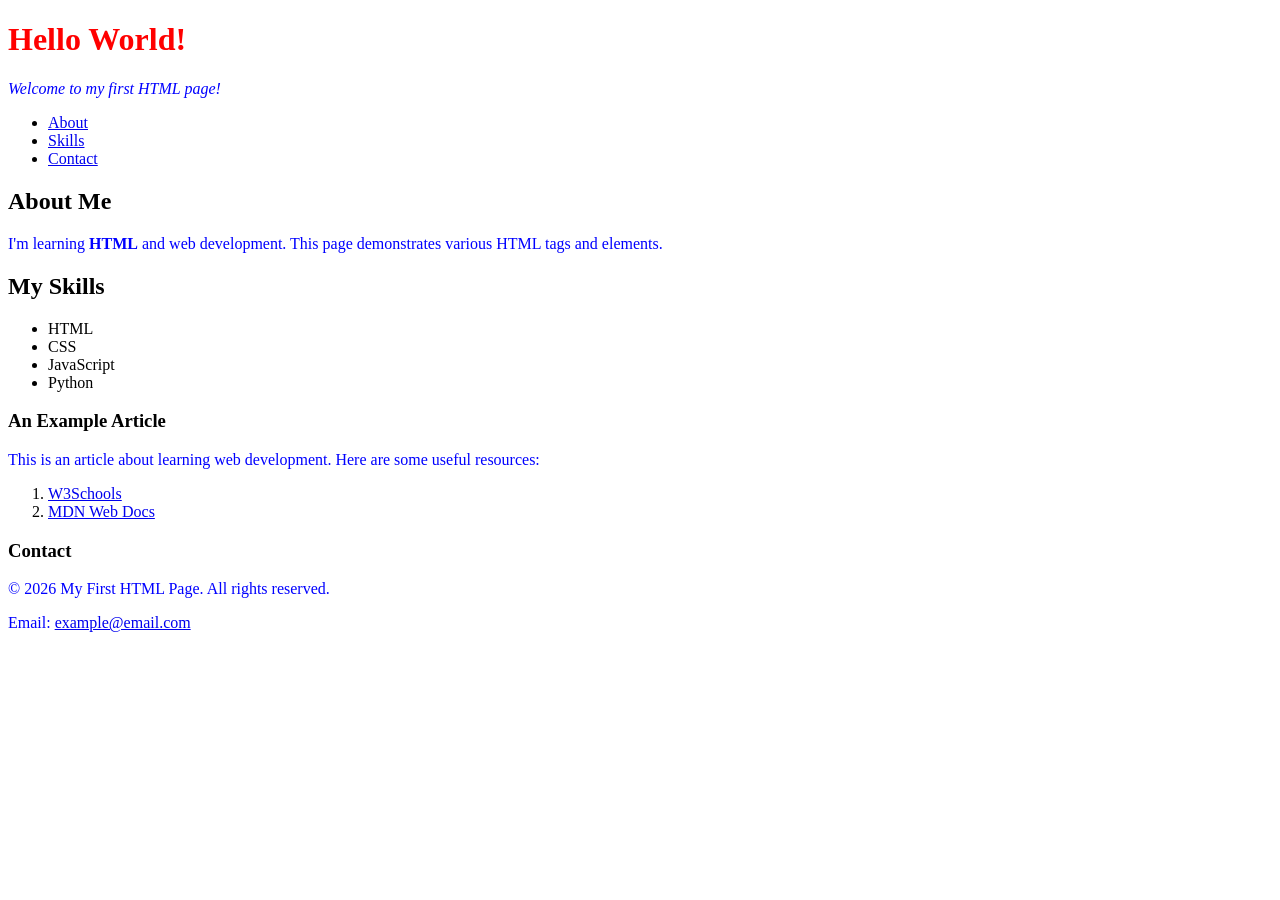
<file: www/index.html>
<!DOCTYPE html>
<html lang="en">
<head>
    <meta charset="UTF-8">
    <meta name="viewport" content="width=device-width, initial-scale=1.0">
    <title>My First HTML Page</title>
    <link rel="stylesheet" href="style.css">
</head>
<body>
    <!-- Header section -->
    <header>
        <h1>Hello World!</h1>
        <p><em>Welcome to my first HTML page!</em></p>
    </header>

    <!-- Navigation -->
    <nav>
        <ul>
            <li><a href="#about">About</a></li>
            <li><a href="#skills">Skills</a></li>
            <li><a href="#contact">Contact</a></li>
        </ul>
    </nav>

    <!-- Main content section -->
    <main>
        <!-- About section -->
        <section id="about">
            <h2>About Me</h2>
            <p>I'm learning <strong>HTML</strong> and web development. This page demonstrates various HTML tags and elements.</p>
        </section>

        <!-- Skills section -->
        <section id="skills">
            <h2>My Skills</h2>
            <ul>
                <li>HTML</li>
                <li>CSS</li>
                <li>JavaScript</li>
                <li>Python</li>
            </ul>
        </section>

        <!-- Article example -->
        <article>
            <h3>An Example Article</h3>
            <p>This is an article about learning web development. Here are some useful resources:</p>
            <ol>
                <li><a href="https://www.w3schools.com" target="_blank">W3Schools</a></li>
                <li><a href="https://developer.mozilla.org" target="_blank">MDN Web Docs</a></li>
            </ol>
        </article>
    </main>

    <!-- Footer -->
    <footer id="contact">
        <h3>Contact</h3>
        <p>&copy; 2026 My First HTML Page. All rights reserved.</p>
        <p>Email: <a href="mailto:example@email.com">example@email.com</a></p>
    </footer>
    
</body>
</html>
</file>
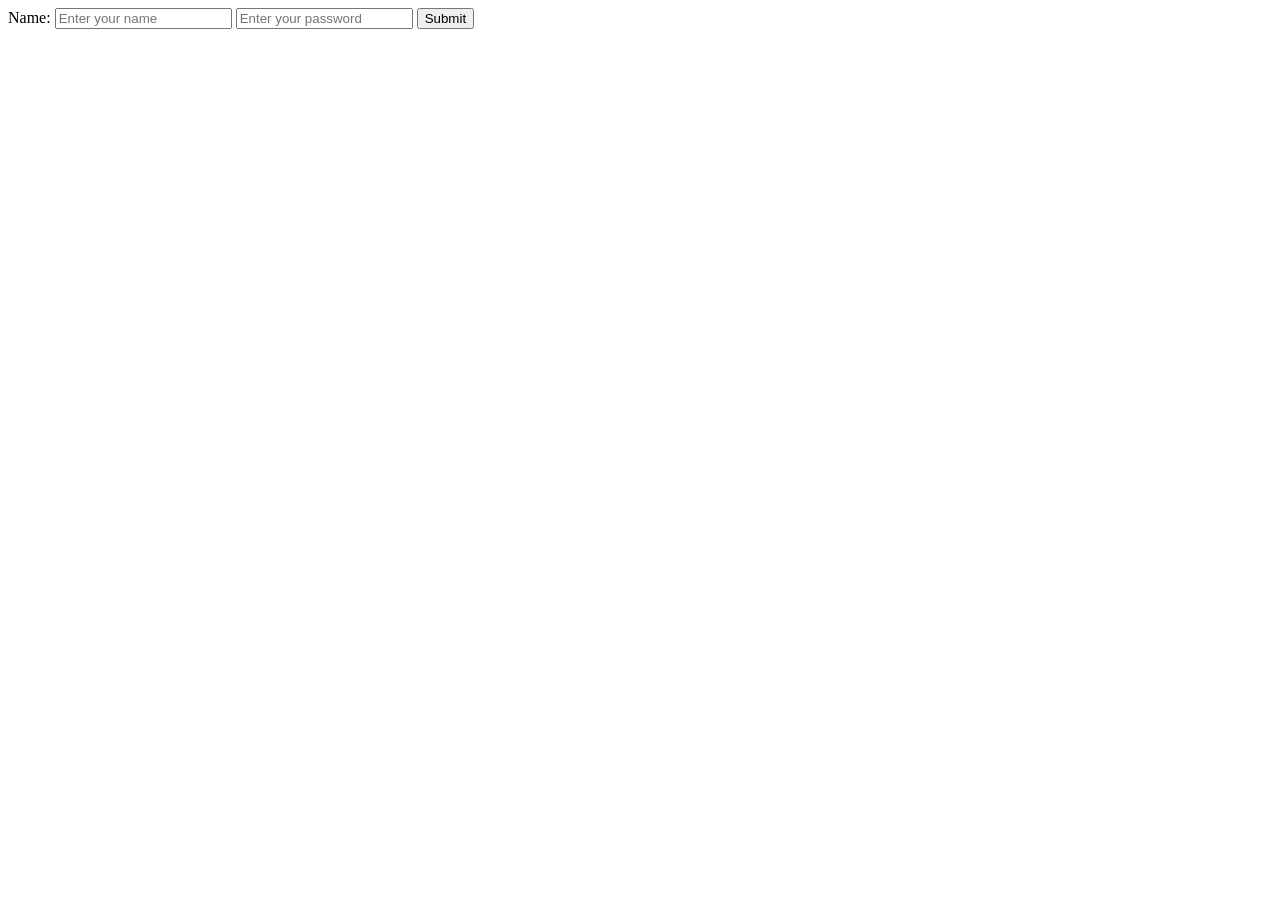
<file: www/form.html>
<!DOCTYPE html>
<html lang="en">
<head>

</head>

<body>
    <form action = "/login" method = "post">
        <label for="name">Name:</label>
        <input type="text" placeholder = "Enter your name" name = "name">
        <input type="password" placeholder = "Enter your password" name = "password">
        <button>Submit</button>
    </form>
</body>
</file>
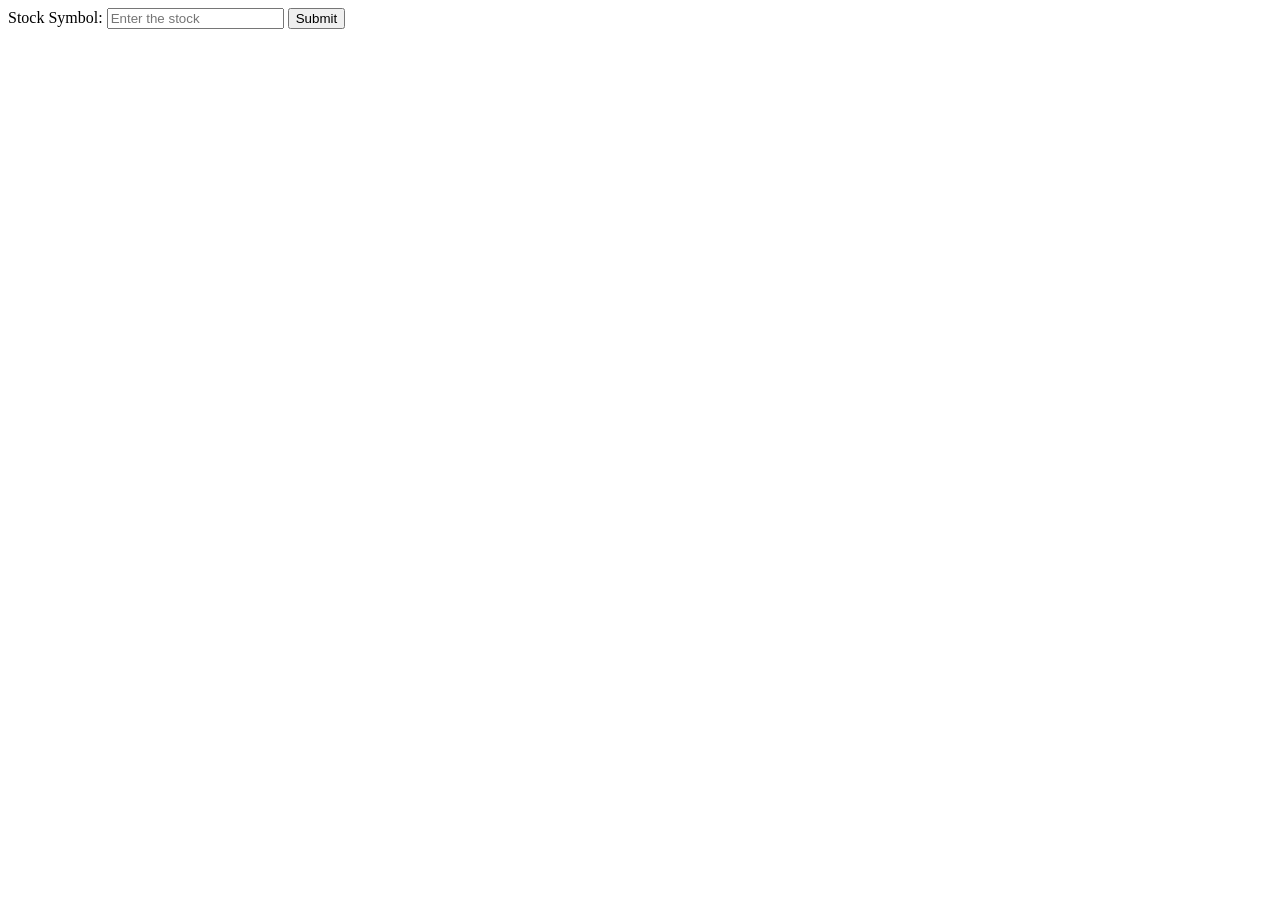
<file: helloflask/templates/stockform.html>
<!DOCTYPE html>
<html lang="en">
<head>

</head>

<body>
    <form action = "/ticker" method = "post">
        <label for="symbol">Stock Symbol:</label>
        <input type="text" placeholder = "Enter the stock" name = "symbol">
        <button>Submit</button>
    </form>
</body>
</file>
<file: www/style.css>
h1{
    color: red;
}

p{
    color: blue;
}
</file>
